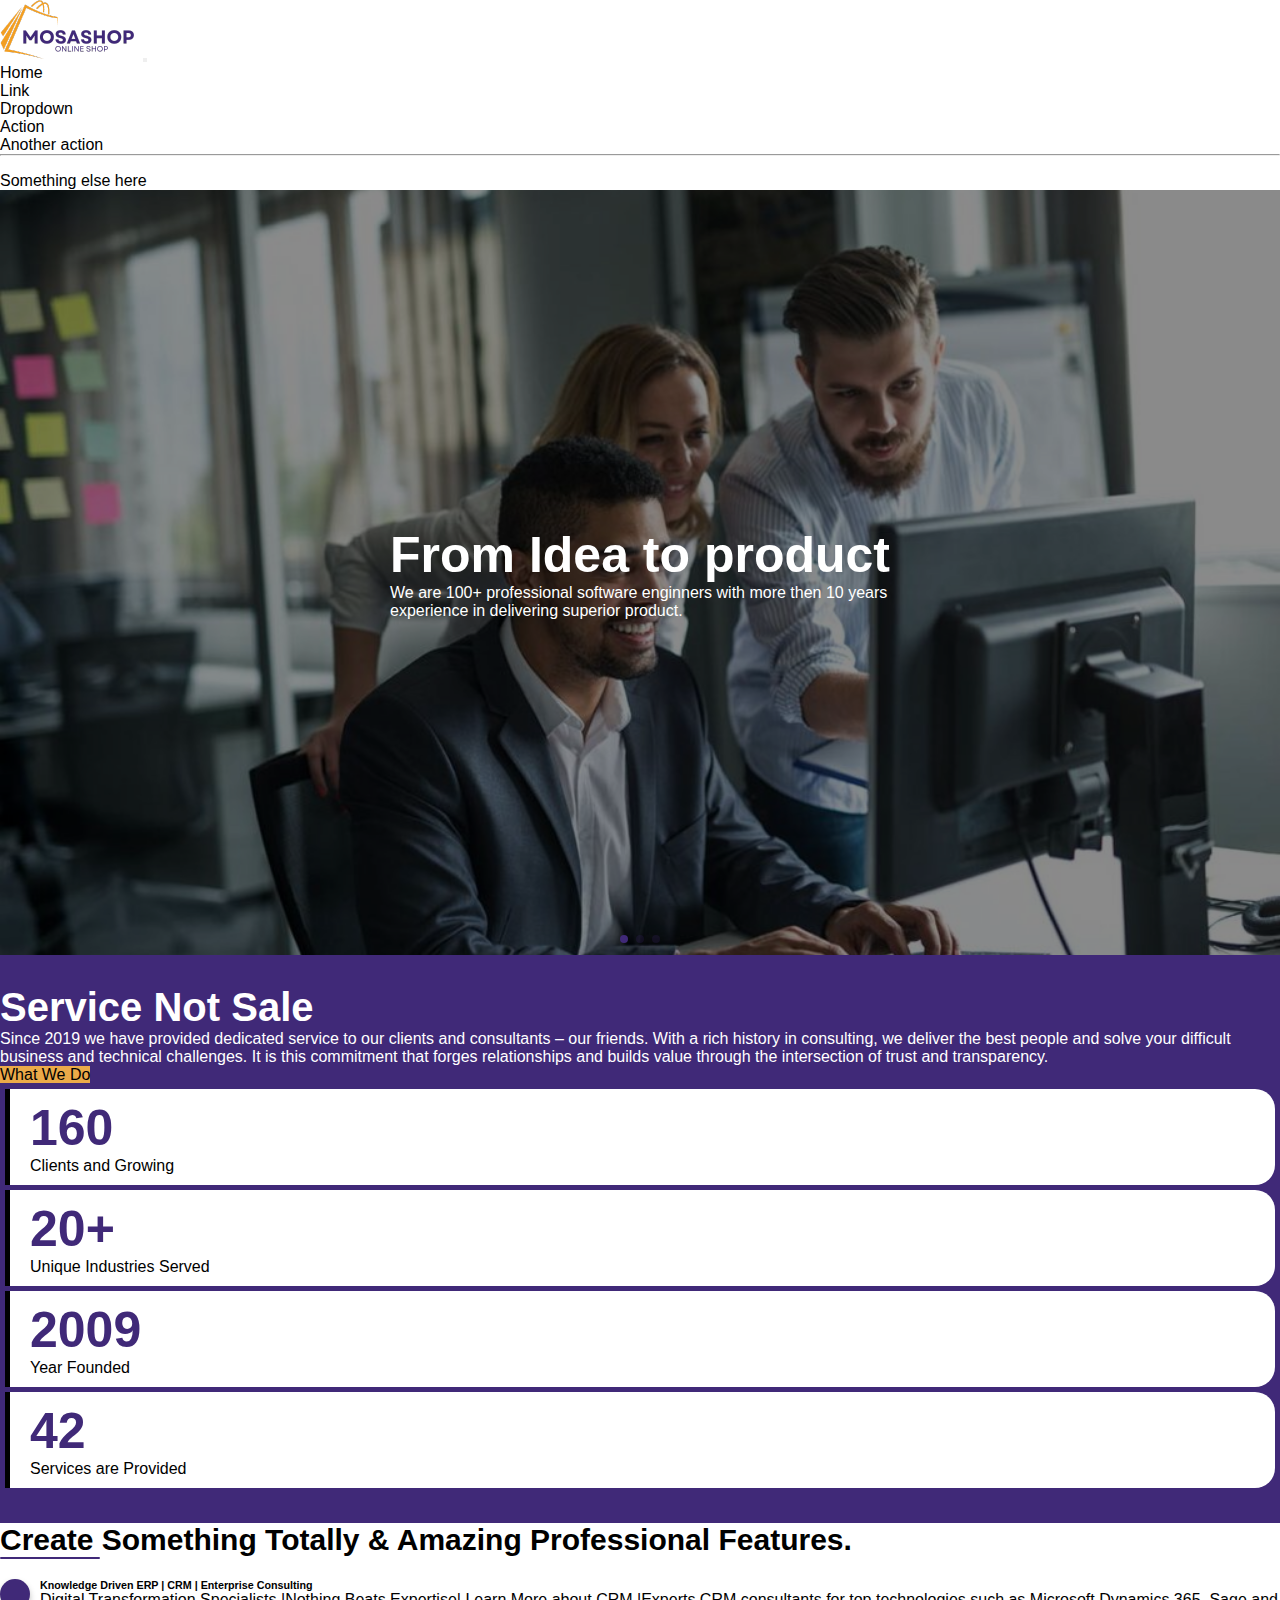
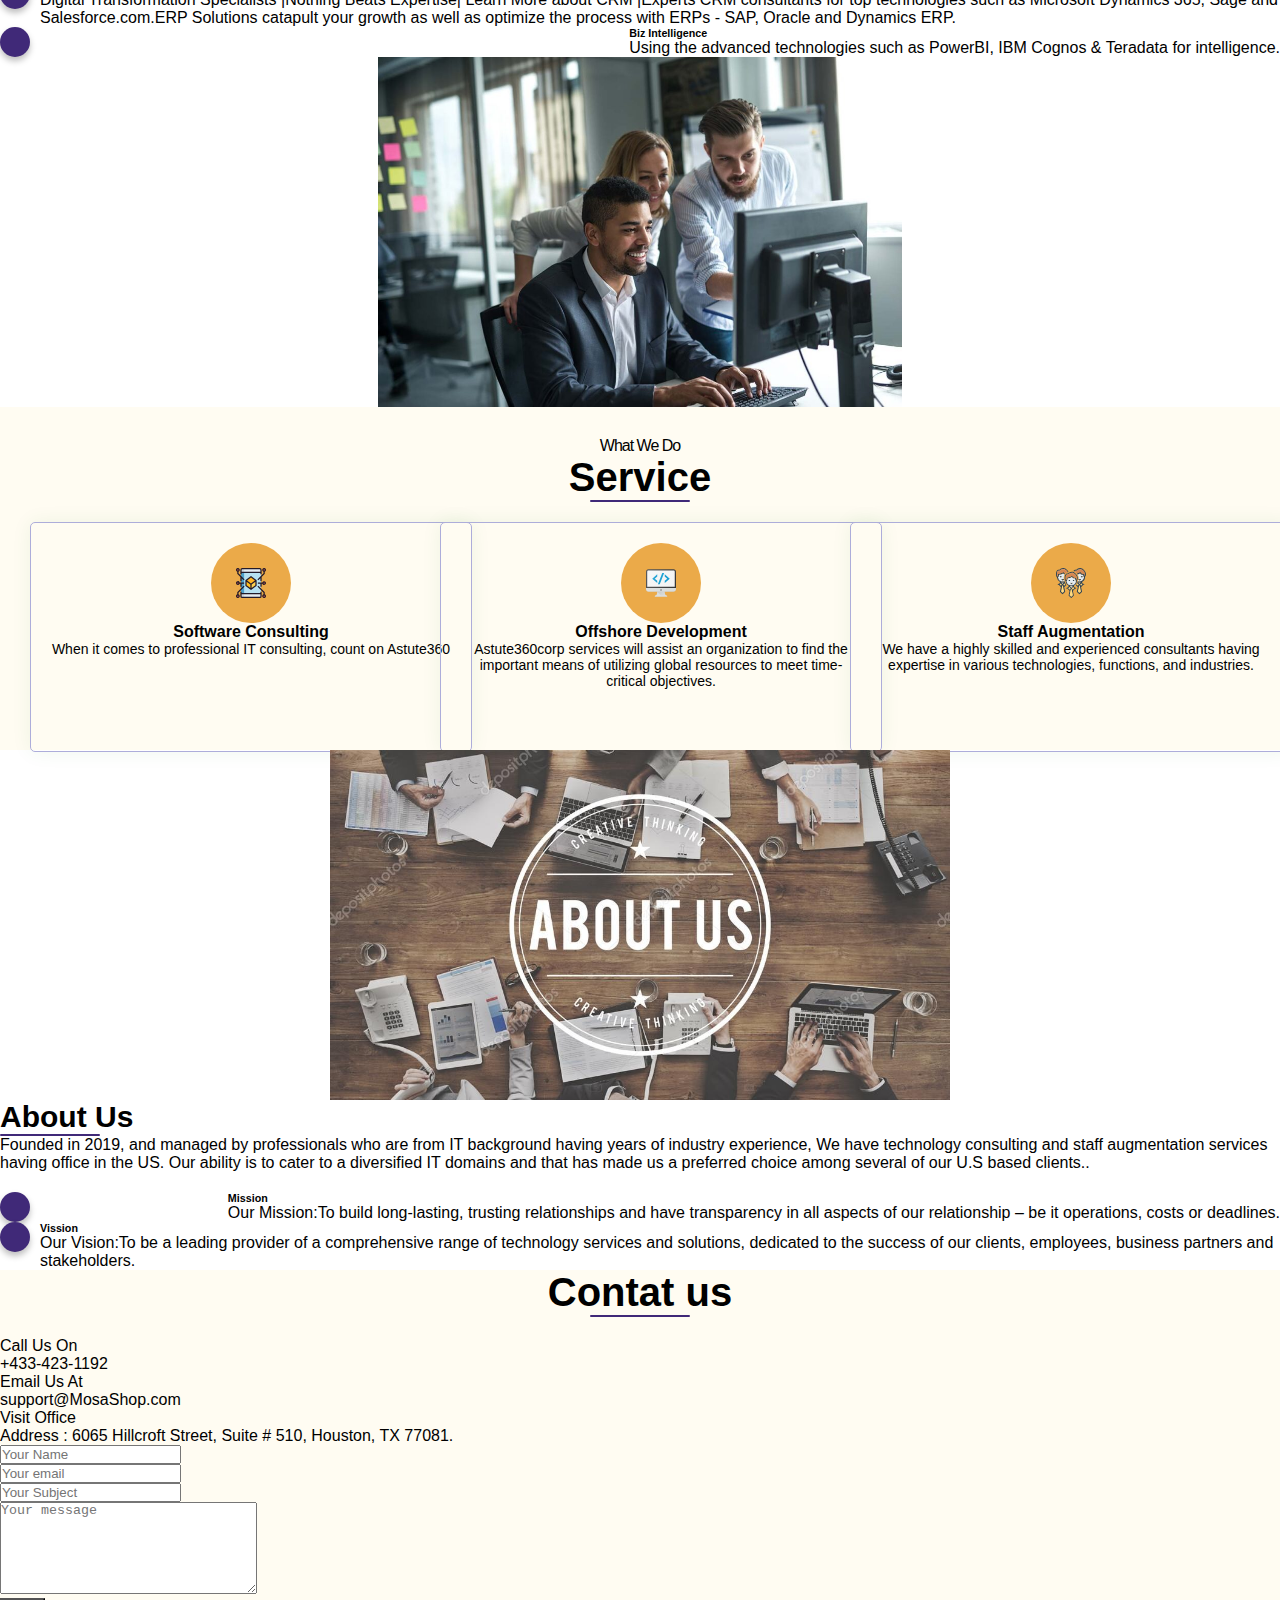
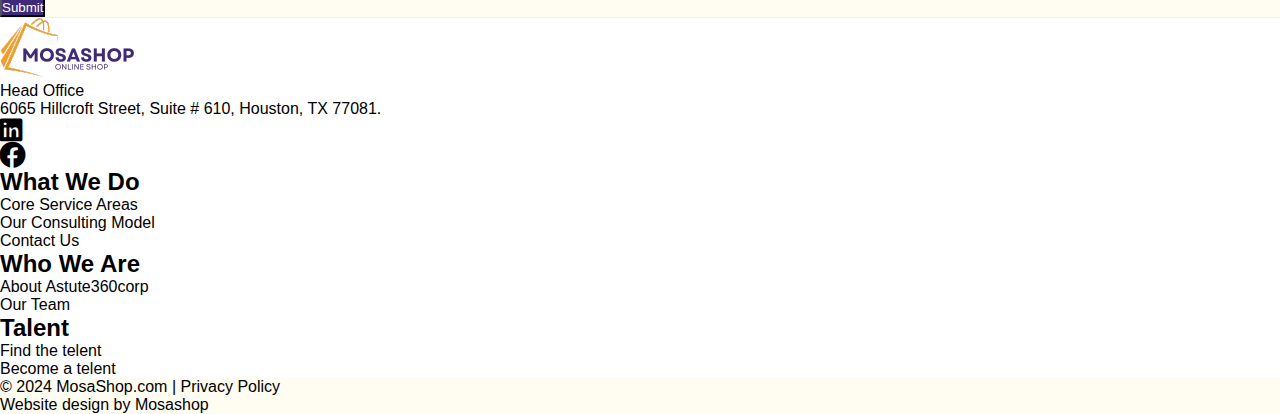
<file: index.html>
<!doctype html>
<html lang="en">

<head>
  <meta charset="utf-8">
  <meta name="viewport" content="width=device-width, initial-scale=1">
  <!-- title  -->
  <title>Bootstrap demo</title>

  <!-- bootstrap 5.3    -->
  <link href="https://cdn.jsdelivr.net/npm/bootstrap@5.3.0/dist/css/bootstrap.min.css" rel="stylesheet"
    integrity="sha384-9ndCyUaIbzAi2FUVXJi0CjmCapSmO7SnpJef0486qhLnuZ2cdeRhO02iuK6FUUVM" crossorigin="anonymous">

  <!-- fontawsome cdn  -->
  <link rel="stylesheet" href="https://cdnjs.cloudflare.com/ajax/libs/font-awesome/6.4.0/css/all.min.css">
  <!-- Link Swiper's CSS -->
  <link rel="stylesheet" href="https://cdn.jsdelivr.net/npm/swiper@11/swiper-bundle.min.css" />

  <!-- style css  -->
  <link rel="stylesheet" href="css/styles.css"> <!--Styles-->

</head>

<body>

  <!-- navbar part start here  -->
  <nav class="navbar navbar-expand-lg bg-body-tertiary">
    <div class="container">
      <a class="navbar-brand" href="index.html">
        <img src="images/logo.png" alt="" class="img-fluid">
      </a>
      <button class="navbar-toggler" type="button" data-bs-toggle="collapse" data-bs-target="#navbarSupportedContent"
        aria-controls="navbarSupportedContent" aria-expanded="false" aria-label="Toggle navigation">
        <span class="navbar-toggler-icon"></span>
      </button>
      <div class="collapse navbar-collapse" id="navbarSupportedContent">
        <ul class="navbar-nav ms-auto mb-2 mb-lg-0">
          <li class="nav-item">
            <a class="nav-link active" aria-current="page" href="#">Home</a>
          </li>
          <li class="nav-item">
            <a class="nav-link" href="#">Link</a>
          </li>
          <li class="nav-item dropdown">
            <a class="nav-link dropdown-toggle" href="#" role="button" data-bs-toggle="dropdown" aria-expanded="false">
              Dropdown
            </a>
            <ul class="dropdown-menu">
              <li><a class="dropdown-item" href="#">Action</a></li>
              <li><a class="dropdown-item" href="#">Another action</a></li>
              <li>
                <hr class="dropdown-divider">
              </li>
              <li><a class="dropdown-item" href="#">Something else here</a></li>
            </ul>
          </li>
        </ul>
      </div>
    </div>
  </nav>
  <!-- navbar part end here  -->

  <!-- slider part start here  -->
  <section class="slider_section">
    <div class="container-fluid">
      <div class="row">
        <div class="col-md-12 px-0">
          <!-- <div class="slider_div"> -->
          <div class="swiper mySwiper">
            <div class="swiper-wrapper">
              <div class="swiper-slide">
                <div class="sliderBox">
                  <img src="images/slider(1).jpg" alt="" class="img-fluid">
                  <div class="container">
                    <div class="row">
                      <div class="col-12">
                        <div>
                          <h1>From Idea to product</h1>
                          <p>We are 100+ professional software enginners with more then 10 years experience in
                            delivering
                            superior product.</p>
                        </div>
                      </div>
                    </div>
                  </div>
                </div>
              </div>
              <div class="swiper-slide">
                <div class="sliderBox">
                  <img src="images/slider(2).jpg" alt="" class="img-fluid">
                  <div class="container">
                    <div class="row">
                      <div class="col-12">
                        <div>
                          <h1>From Idea to product</h1>
                          <p>We are 100+ professional software enginners with more then 10 years experience in
                            delivering
                            superior product.</p>
                        </div>
                      </div>
                    </div>
                  </div>
                </div>
              </div>
              <div class="swiper-slide">
                <div class="sliderBox">
                  <img src="images/slider(3).jpg" alt="" class="img-fluid">
                  <div class="container">
                    <div class="row">
                      <div class="col-12">
                        <div>
                          <h1>From Idea to product</h1>
                          <p>We are 100+ professional software enginners with more then 10 years experience in
                            delivering
                            superior product.</p>
                        </div>
                      </div>
                    </div>
                  </div>
                </div>
              </div>
            </div>
            <div class="swiper-pagination dot_pagi"></div>
          </div>
          <!-- </div> -->
        </div>
      </div>
    </div>
  </section>
  <!-- slider part end here  -->

  <section class="srv_nsale py-5">
    <div class="container">
      <div class="row">
        <div class="col-md-6">
          <div class="svcLpart">
            <h1>Service Not Sale </h1>
            <p class="mb-2">Since 2019 we have provided dedicated service to our clients and consultants – our friends.
              With a rich history in consulting, we deliver the best people and solve your difficult business and
              technical challenges. It is this commitment that forges relationships and builds value through the
              intersection of trust and transparency.</p>
            <a href="#" class="btn_secondary btn mx-0 mt-2">What We Do</a>
          </div>
        </div>
        <div class="col-md-6 my-3">
          <div class="row">
            <div class="col-md-6">
              <div class="count_box">
                <h4 class="counter">160</h4>
                <p>Clients and Growing</p>
              </div>
            </div>
            <div class="col-md-6">
              <div class="count_box">
                <h4><span class="counter">20</span>+</h4>
                <p>Unique Industries Served</p>
              </div>
            </div>
            <div class="col-md-6">
              <div class="count_box">
                <h4 class="counter">2009</h4>
                <p>Year Founded</p>
              </div>
            </div>
            <div class="col-md-6">
              <div class="count_box">
                <h4 class="counter">42</h4>
                <p>Services are Provided</p>
              </div>
            </div>
          </div>
        </div>
      </div>
    </div>
  </section>


  <!-- features part start here  -->
  <section class="features py-5">
    <div class="container">
      <div class="row">
        <div class="col-md-6">
          <div class="content_title">
            <h1>Create Something Totally &amp; Amazing Professional Features.</h1>
            <span></span>
          </div>
          <ul>
            <li>
              <div>
                <span></span>
              </div>
              <div>
                <h6>Knowledge Driven ERP | CRM | Enterprise Consulting</h6>
                <p>Digital Transformation Specialists |Nothing Beats Expertise| Learn More about CRM |Experts CRM
                  consultants for top technologies such as Microsoft Dynamics 365, Sage and Salesforce.com.ERP Solutions
                  catapult your growth as well as optimize the process with ERPs - SAP, Oracle and Dynamics ERP.</p>
              </div>
            </li>
            <li>
              <div>
                <span></span>
              </div>
              <div>
                <h6>Biz Intelligence</h6>
                <p>Using the advanced technologies such as PowerBI, IBM Cognos &amp; Teradata for intelligence.</p>
              </div>
            </li>
          </ul>
        </div>
        <div class="col-md-6">
          <img src="images/slider(1).jpg" class="img-fluid" alt="">
        </div>
      </div>
    </div>
  </section>
  <!-- features part end here  -->

  <!-- service part start here  -->
  <section class="service">
    <div class="container">
      <div class="row">
        <div class="col-md-6 m-auto">
          <div class="stitle">
            <p>What We Do </p>
            <h1>Service</h1>
            <span></span>
          </div>
        </div>
      </div>
      <div class="row">
        <div class="col-md-12">
          <div class="service_container">
            <div class="service_box">
              <a href="single_service.html">
                <div class="simg_box">
                  <img src="images/SoftwareConsult.svg" class="img-fluid" loading="lazy" alt="">
                </div>
                <h6>Software Consulting</h6>
                <p>When it comes to professional IT consulting, count on Astute360</p>
              </a>
            </div>
            <div class="service_box">
              <a href="single_service.html">
                <div class="simg_box">
                  <img src="images/OffshoreDevelopment.svg" class="img-fluid" loading="lazy" alt="">
                </div>
                <h6>Offshore Development</h6>
                <p>Astute360corp services will assist an organization to find the important means of utilizing global
                  resources to meet time-critical objectives.</p>
              </a>
            </div>
            <div class="service_box">
              <a href="single_service.html">
                <div class="simg_box">
                  <img src="images/staffManage.svg" class="img-fluid" loading="lazy" alt="">
                </div>
                <h6>Staff Augmentation</h6>
                <p>We have a highly skilled and experienced consultants having expertise in various technologies,
                  functions, and industries.</p>
            </div>
            </a>

          </div>
        </div>
      </div>
    </div>
  </section>
  <!-- service part end here  -->

  <!-- about section start here  -->
  <section class="features missionVission py-5">
    <div class="container">
      <div class="row">
        <div class="col-md-6">
          <img src="images/about.jpg" class="img-fluid" alt="">
        </div>
        <div class="col-md-6">
          <div class="content_title">
            <h1 class="fw-bold">About Us</h1>
            <span></span>
            <p>Founded in 2019, and managed by professionals who are from IT background having years of industry
              experience, We have technology consulting and staff augmentation services having office in the US. Our
              ability is to cater to a diversified IT domains and that has made us a preferred choice among several of
              our U.S based clients..</p>
            <!-- <span style="height: 2px;"></span> -->
          </div>
          <ul>
            <li>
              <div>
                <span></span>
              </div>
              <div>
                <h6>Mission</h6>
                <p>Our Mission:To build long-lasting, trusting relationships and have transparency in all aspects of our
                  relationship – be it operations, costs or deadlines.</p>
              </div>
            </li>
            <li>
              <div>
                <span></span>
              </div>
              <div>
                <h6>Vission</h6>
                <p>Our Vision:To be a leading provider of a comprehensive range of technology services and solutions,
                  dedicated to the success of our clients, employees, business partners and stakeholders.</p>
              </div>
            </li>
          </ul>
        </div>
      </div>
    </div>
  </section>
  <!-- about section end here  -->

  <!-- contact us part start here  -->
  <section class="contact_us bg_s py-5">
    <div class="container">
      <div class="row">
        <div class="col-md-6 m-auto">
          <div class="stitle text-center">
            <h1>Contat us </h1>
            <span></span>
          </div>
        </div>
      </div>
      <div class="row">
        <div class="col-md-4">
          <div class="mt-2 text-start">
            <p class="fw-bold m-0 ">Call Us On</p>
            <p class="m-0">+433-423-1192</p>
          </div>
          <div class="mt-2 text-start">
            <p class="fw-bold m-0">Email Us At</p>
            <p class="m-0">support@MosaShop.com</p>
          </div>
          <div class="mt-2 text-start">
            <p class="fw-bold m-0">Visit Office</p>
            <p class="m-0">Address : 6065 Hillcroft Street, Suite # 510, Houston, TX 77081.</p>

          </div>
        </div>
        <div class="col-md-8">
          <form action="">
            <div class="row">
              <div class="col-md-6 mb-2">
                <input type="text" placeholder="Your Name" class="py-2 form-control rounded-0">
              </div>
              <div class="col-md-6 mb-2">
                <input type="text" placeholder="Your email" class="py-2 form-control rounded-0">
              </div>
              <div class="col-md-12 mb-2">
                <input type="text" placeholder="Your Subject" class="py-2 form-control rounded-0">
              </div>
              <div class="col-md-12 mb-2">
                <textarea name="" id="" cols="30" rows="6" class="form-control rounded-0"
                  placeholder="Your message"></textarea>
              </div>
              <div class="col-md-12">
                <button class="btn_primary btn text-center m-auto">Submit</button>
              </div>
            </div>

          </form>
        </div>
      </div>
    </div>
  </section>
  <!-- contact us part end here  -->

  <!-- footer links  -->
  <section class="footer_top py-5">
    <div class="container">
      <div class="row">
        <div class="col-md-3 text-center">
          <a href="javascript:" style="text-decoration: none;"><img src="images/logo.png" class="img-fluid"
              style="max-width: 200px;" alt=""></a>
          <p class="fw-bold mb-0">Head Office </p>
          <a href="#" style="list-style: none;text-decoration: none;">6065 Hillcroft Street, Suite # 610, Houston, TX
            77081.</a>
          <ul class="d-flex justify-content-center mt-2 align-items-center" style="list-style: none; padding: 0;">
            <li class="me-2"><a href="#"><i class="fa-solid fa-brands fa-linkedin"></i></a></li>
            <li class="me-2"><a href="#"><i class="fa-solid fa-brands fa-facebook"></i></a></li>
          </ul>
        </div>
        <div class="col-md-3 tab_hide">
          <div class="qcLink">
            <h2>What We Do</h2>
            <ul>
              <li><a href="wedo.html#core">Core Service Areas</a></li>
              <li><a href="wedo.html#consult_model">Our Consulting Model</a></li>
              <li><a href="contact.html">Contact Us </a></li>
            </ul>
          </div>
        </div>
        <div class="col-md-3 tab_hide">
          <div class="qcLink">
            <h2>Who We Are </h2>
            <ul>
              <li><a href="talent.html#why">About Astute360corp</a></li>
              <li><a href="team.html">Our Team</a></li>
            </ul>
          </div>
        </div>
        <div class="col-md-3 tab_hide">
          <div class="qcLink">
            <h2>Talent</h2>
            <ul>
              <li><a href="findtalent.html">Find the telent</a></li>
              <li><a href="becometalent.html">Become a telent</a></li>
            </ul>
          </div>
        </div>
      </div>
    </div>
  </section>

  <!-- footer part start here  -->
  <footer class="bg_s py-4">
    <div class="container">
      <div class="row">
        <div class="col-md-12">
          <div class="d-flex justify-content-between">
            <p class="text-center">© 2024 MosaShop.com | <a href="#">Privacy Policy</a>
            </p>
            <p>Website design by Mosashop</p>
          </div>
        </div>
      </div>
    </div>
  </footer>



  <script src="https://code.jquery.com/jquery-3.7.1.js" integrity="sha256-eKhayi8LEQwp4NKxN+CfCh+3qOVUtJn3QNZ0TciWLP4="
    crossorigin="anonymous"></script> <!--Jquery Cdn-->
  <script src="https://cdn.jsdelivr.net/npm/bootstrap@5.3.0/dist/js/bootstrap.bundle.min.js"
    integrity="sha384-geWF76RCwLtnZ8qwWowPQNguL3RmwHVBC9FhGdlKrxdiJJigb/j/68SIy3Te4Bkz"
    crossorigin="anonymous"></script> <!--Bootstrap-->

  <!-- Swiper JS -->
  <script src="https://cdn.jsdelivr.net/npm/swiper@11/swiper-bundle.min.js"></script>

  <!-- Initialize Swiper -->
  <script>
    var swiper = new Swiper(".mySwiper", {
      loop: true,
      effect: "fade",
      autoplay: {
        delay: 3000,
        disableOnInteraction: false,
      },
      pagination: {
        el: ".dot_pagi",
      },
    });
  </script>
</body>

</html>
</file>
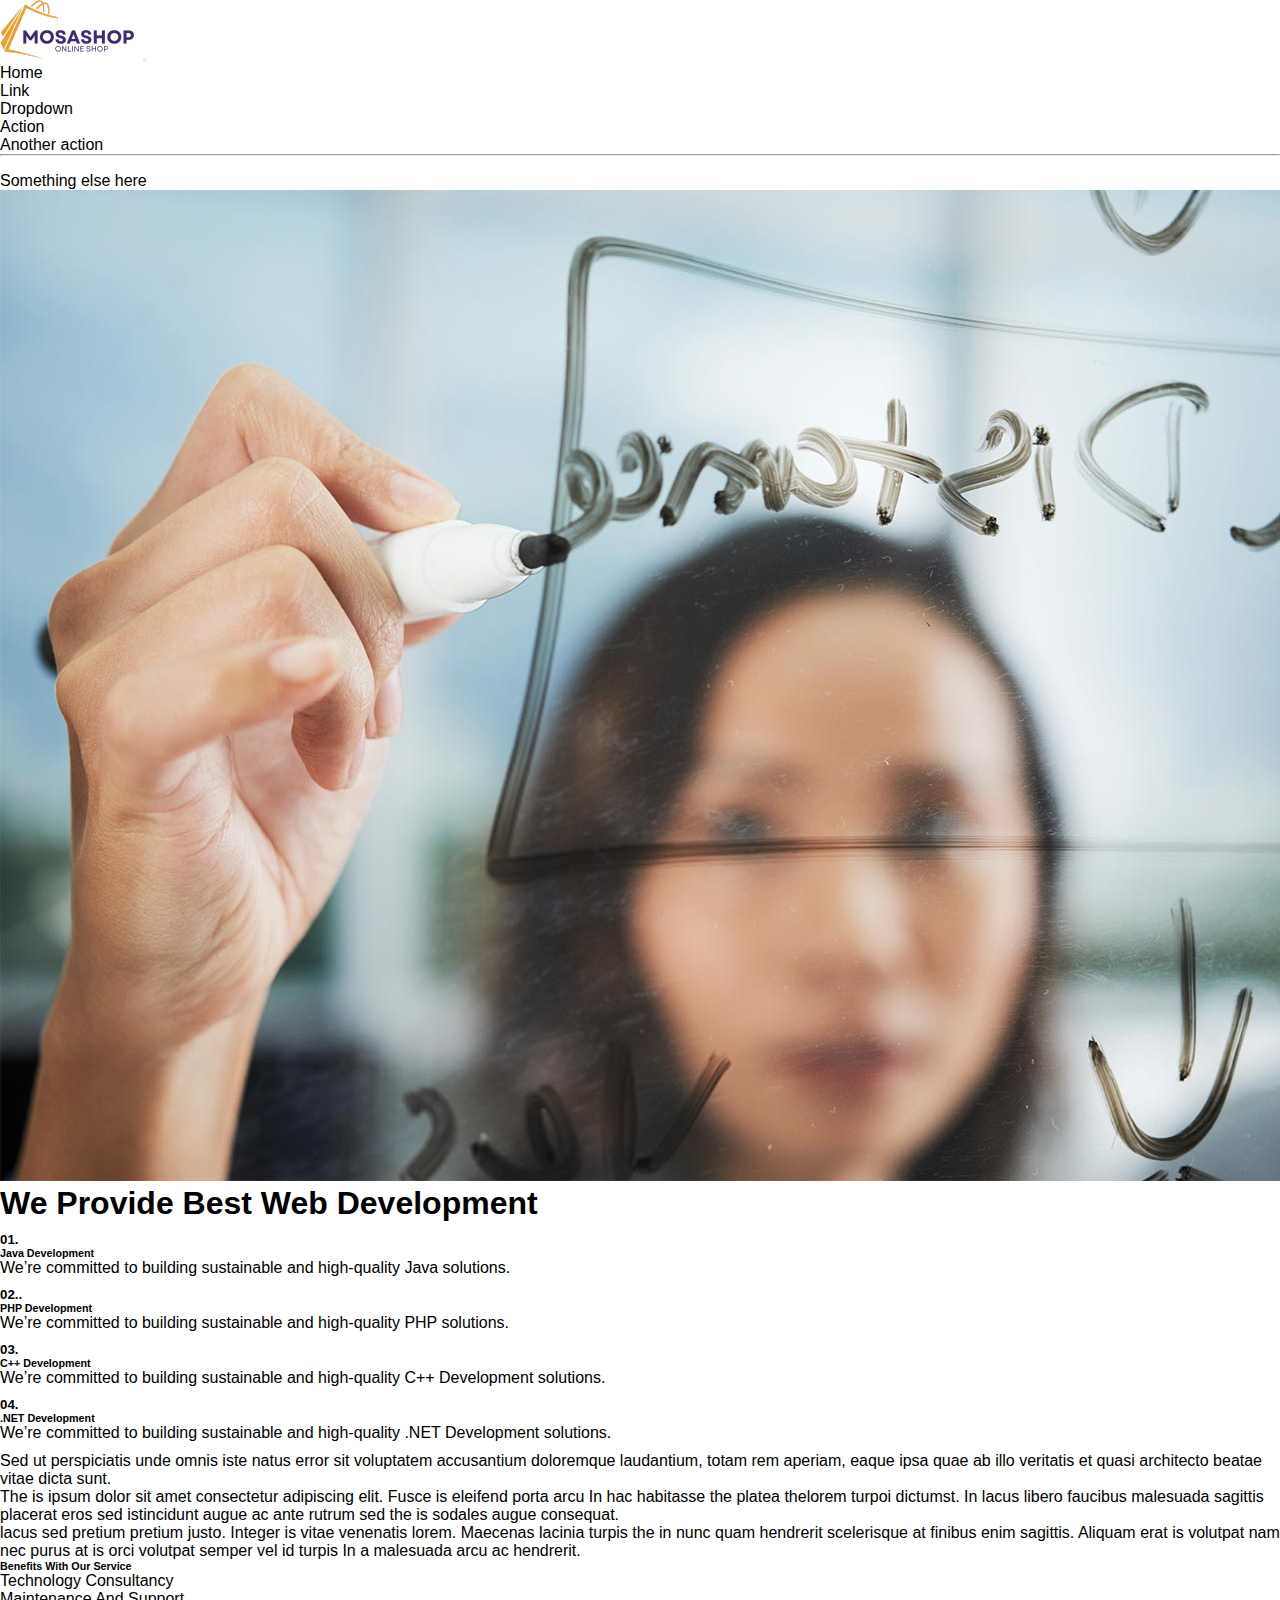
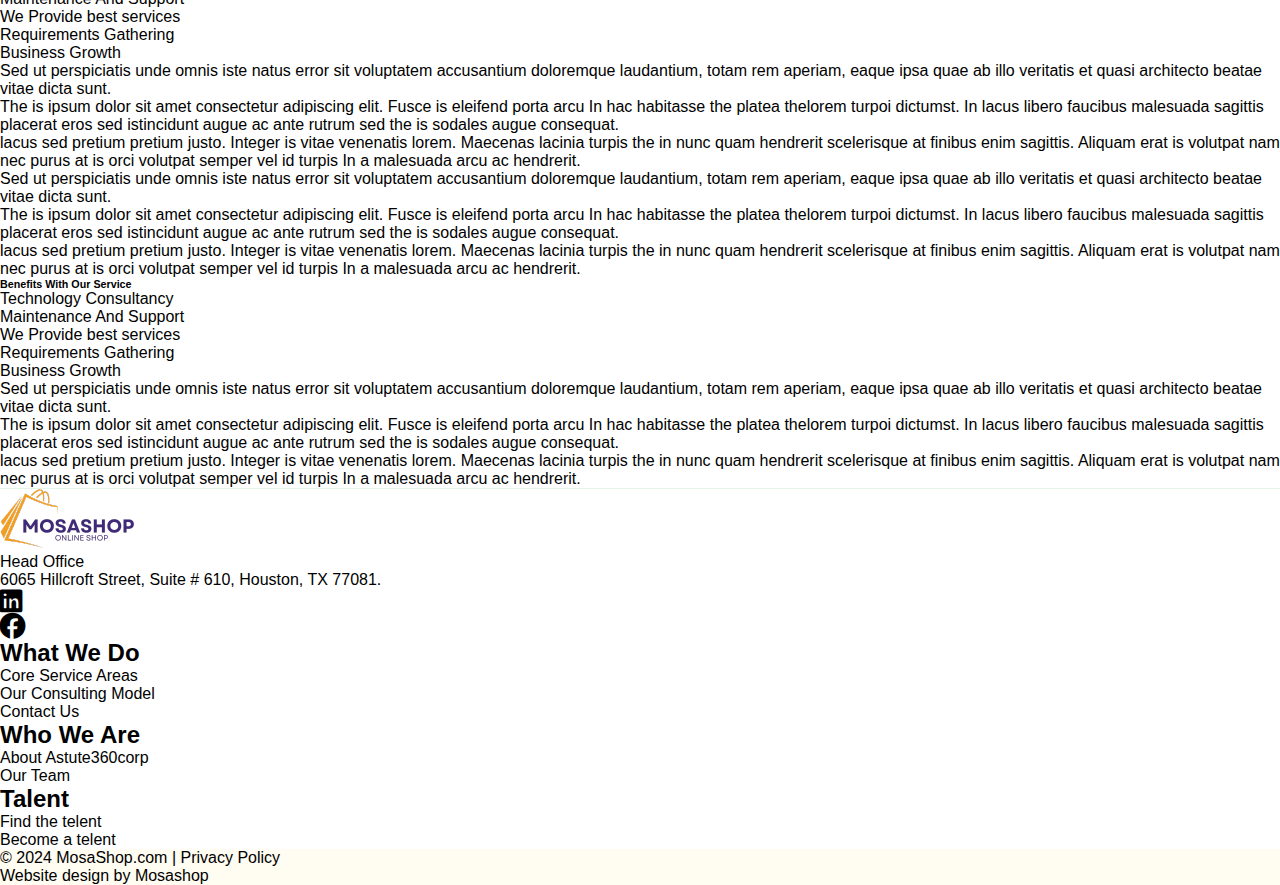
<file: single_service.html>
<!doctype html>
<html lang="en">

<head>
  <meta charset="utf-8">
  <meta name="viewport" content="width=device-width, initial-scale=1">
  <!-- title  -->
  <title>Bootstrap demo</title>

  <!-- bootstrap 5.3    -->
  <link href="https://cdn.jsdelivr.net/npm/bootstrap@5.3.0/dist/css/bootstrap.min.css" rel="stylesheet"
    integrity="sha384-9ndCyUaIbzAi2FUVXJi0CjmCapSmO7SnpJef0486qhLnuZ2cdeRhO02iuK6FUUVM" crossorigin="anonymous">

  <!-- fontawsome cdn  -->
  <link rel="stylesheet" href="https://cdnjs.cloudflare.com/ajax/libs/font-awesome/6.4.0/css/all.min.css">
  <!-- Link Swiper's CSS -->
  <link rel="stylesheet" href="https://cdn.jsdelivr.net/npm/swiper@11/swiper-bundle.min.css" />

  <!-- style css  -->
  <link rel="stylesheet" href="css/styles.css"> <!--Styles-->

</head>

<body>

  <!-- navbar part start here  -->
  <nav class="navbar navbar-expand-lg bg-body-tertiary">
    <div class="container">
      <a class="navbar-brand" href="index.html">
        <img src="images/logo.png" alt="" class="img-fluid">
      </a>
      <button class="navbar-toggler" type="button" data-bs-toggle="collapse" data-bs-target="#navbarSupportedContent"
        aria-controls="navbarSupportedContent" aria-expanded="false" aria-label="Toggle navigation">
        <span class="navbar-toggler-icon"></span>
      </button>
      <div class="collapse navbar-collapse" id="navbarSupportedContent">
        <ul class="navbar-nav ms-auto mb-2 mb-lg-0">
          <li class="nav-item">
            <a class="nav-link active" aria-current="page" href="#">Home</a>
          </li>
          <li class="nav-item">
            <a class="nav-link" href="#">Link</a>
          </li>
          <li class="nav-item dropdown">
            <a class="nav-link dropdown-toggle" href="#" role="button" data-bs-toggle="dropdown" aria-expanded="false">
              Dropdown
            </a>
            <ul class="dropdown-menu">
              <li><a class="dropdown-item" href="#">Action</a></li>
              <li><a class="dropdown-item" href="#">Another action</a></li>
              <li>
                <hr class="dropdown-divider">
              </li>
              <li><a class="dropdown-item" href="#">Something else here</a></li>
            </ul>
          </li>
        </ul>
      </div>
    </div>
  </nav>
  <!-- navbar part end here  -->

  <section class="main_content py-5">
    <div class="container">
      <div class="row my-3">
        <div class="col-md-6">
          <img src="images/slider(3).jpg" alt="" class="img-fluid service_image">
        </div>
        <div class="col-md-6">
          <div class="service_top_right">
            <h1>We Provide Best
              Web Development</h1>
            <div class="row">
              <div class="col-md-6">
                <div class="content_container">
                  <h5> 01.</h5>
                  <h6>Java Development</h6>
                  <p>We’re committed to building sustainable and high-quality Java solutions.</p>
                </div>
              </div>
              <div class="col-md-6">
                <div class="content_container">
                  <h5> 02..</h5>
                  <h6>PHP Development</h6>
                  <p>We’re committed to building sustainable and high-quality PHP solutions.</p>
                </div>
              </div>
              <div class="col-md-6">
                <div class="content_container">
                  <h5> 03.</h5>
                  <h6>C++ Development</h6>
                  <p>We’re committed to building sustainable and high-quality C++ Development solutions.</p>
                </div>
              </div>
              <div class="col-md-6">
                <div class="content_container">
                  <h5> 04.</h5>
                  <h6>.NET Development</h6>
                  <p>We’re committed to building sustainable and high-quality .NET Development solutions.</p>
                </div>
              </div>
            </div>

          </div>
        </div>
      </div>
      <div class="row">
        <div class="col-md-6">
          <div class="service_content">
            <p>Sed ut perspiciatis unde omnis iste natus error sit voluptatem accusantium doloremque laudantium, totam
              rem aperiam, eaque ipsa quae ab illo veritatis et quasi architecto beatae vitae dicta sunt.</p>
            <p>The is ipsum dolor sit amet consectetur adipiscing elit. Fusce is eleifend porta arcu In hac habitasse
              the platea thelorem turpoi dictumst. In lacus libero faucibus malesuada sagittis placerat eros sed
              istincidunt augue ac ante rutrum sed the is sodales augue consequat.</p>

            <p>lacus sed pretium pretium justo. Integer is vitae venenatis lorem. Maecenas lacinia turpis the in nunc
              quam hendrerit scelerisque at finibus enim sagittis. Aliquam erat is volutpat nam nec purus at is orci
              volutpat semper vel id turpis In a malesuada arcu ac hendrerit.</p>
            <h6>Benefits With Our Service
            </h6>
            <ul>
              <li>Technology Consultancy</li>
              <li>Maintenance And Support</li>
              <li>We Provide best services</li>
              <li>Requirements Gathering</li>
              <li> Business Growth</li>
            </ul>
            <p>Sed ut perspiciatis unde omnis iste natus error sit voluptatem accusantium doloremque laudantium, totam
              rem aperiam, eaque ipsa quae ab illo veritatis et quasi architecto beatae vitae dicta sunt.</p>
            <p>The is ipsum dolor sit amet consectetur adipiscing elit. Fusce is eleifend porta arcu In hac habitasse
              the platea thelorem turpoi dictumst. In lacus libero faucibus malesuada sagittis placerat eros sed
              istincidunt augue ac ante rutrum sed the is sodales augue consequat.</p>

            <p>lacus sed pretium pretium justo. Integer is vitae venenatis lorem. Maecenas lacinia turpis the in nunc
              quam hendrerit scelerisque at finibus enim sagittis. Aliquam erat is volutpat nam nec purus at is orci
              volutpat semper vel id turpis In a malesuada arcu ac hendrerit.</p>
          </div>
        </div>
        <div class="col-md-6">
          <div class="service_content">
            <p>Sed ut perspiciatis unde omnis iste natus error sit voluptatem accusantium doloremque laudantium, totam
              rem aperiam, eaque ipsa quae ab illo veritatis et quasi architecto beatae vitae dicta sunt.</p>
            <p>The is ipsum dolor sit amet consectetur adipiscing elit. Fusce is eleifend porta arcu In hac habitasse
              the platea thelorem turpoi dictumst. In lacus libero faucibus malesuada sagittis placerat eros sed
              istincidunt augue ac ante rutrum sed the is sodales augue consequat.</p>

            <p>lacus sed pretium pretium justo. Integer is vitae venenatis lorem. Maecenas lacinia turpis the in nunc
              quam hendrerit scelerisque at finibus enim sagittis. Aliquam erat is volutpat nam nec purus at is orci
              volutpat semper vel id turpis In a malesuada arcu ac hendrerit.</p>
            <h6>Benefits With Our Service
            </h6>
            <ul>
              <li>Technology Consultancy</li>
              <li>Maintenance And Support</li>
              <li>We Provide best services</li>
              <li>Requirements Gathering</li>
              <li> Business Growth</li>
            </ul>
            <p>Sed ut perspiciatis unde omnis iste natus error sit voluptatem accusantium doloremque laudantium, totam
              rem aperiam, eaque ipsa quae ab illo veritatis et quasi architecto beatae vitae dicta sunt.</p>
            <p>The is ipsum dolor sit amet consectetur adipiscing elit. Fusce is eleifend porta arcu In hac habitasse
              the platea thelorem turpoi dictumst. In lacus libero faucibus malesuada sagittis placerat eros sed
              istincidunt augue ac ante rutrum sed the is sodales augue consequat.</p>

            <p>lacus sed pretium pretium justo. Integer is vitae venenatis lorem. Maecenas lacinia turpis the in nunc
              quam hendrerit scelerisque at finibus enim sagittis. Aliquam erat is volutpat nam nec purus at is orci
              volutpat semper vel id turpis In a malesuada arcu ac hendrerit.</p>
          </div>
        </div>
      </div>
    </div>
  </section>


  <!-- footer links  -->
  <section class="footer_top py-5">
    <div class="container">
      <div class="row">
        <div class="col-md-3 text-center">
          <a href="javascript:" style="text-decoration: none;"><img src="images/logo.png" class="img-fluid"
              style="max-width: 200px;" alt=""></a>
          <p class="fw-bold mb-0">Head Office </p>
          <a href="#" style="list-style: none;text-decoration: none;">6065 Hillcroft Street, Suite # 610, Houston, TX
            77081.</a>
          <ul class="d-flex justify-content-center mt-2 align-items-center" style="list-style: none; padding: 0;">
            <li class="me-2"><a href="#"><i class="fa-solid fa-brands fa-linkedin"></i></a></li>
            <li class="me-2"><a href="#"><i class="fa-solid fa-brands fa-facebook"></i></a></li>
          </ul>
        </div>
        <div class="col-md-3 tab_hide">
          <div class="qcLink">
            <h2>What We Do</h2>
            <ul>
              <li><a href="wedo.html#core">Core Service Areas</a></li>
              <li><a href="wedo.html#consult_model">Our Consulting Model</a></li>
              <li><a href="contact.html">Contact Us </a></li>
            </ul>
          </div>
        </div>
        <div class="col-md-3 tab_hide">
          <div class="qcLink">
            <h2>Who We Are </h2>
            <ul>
              <li><a href="talent.html#why">About Astute360corp</a></li>
              <li><a href="team.html">Our Team</a></li>
            </ul>
          </div>
        </div>
        <div class="col-md-3 tab_hide">
          <div class="qcLink">
            <h2>Talent</h2>
            <ul>
              <li><a href="findtalent.html">Find the telent</a></li>
              <li><a href="becometalent.html">Become a telent</a></li>
            </ul>
          </div>
        </div>
      </div>
    </div>
  </section>

  <!-- footer part start here  -->
  <footer class="bg_s py-4">
    <div class="container">
      <div class="row">
        <div class="col-md-12">
          <div class="d-flex justify-content-between">
            <p class="text-center">© 2024 MosaShop.com | <a href="#">Privacy Policy</a>
            </p>
            <p>Website design by Mosashop</p>
          </div>
        </div>
      </div>
    </div>
  </footer>



  <script src="https://code.jquery.com/jquery-3.7.1.js" integrity="sha256-eKhayi8LEQwp4NKxN+CfCh+3qOVUtJn3QNZ0TciWLP4="
    crossorigin="anonymous"></script> <!--Jquery Cdn-->
  <script src="https://cdn.jsdelivr.net/npm/bootstrap@5.3.0/dist/js/bootstrap.bundle.min.js"
    integrity="sha384-geWF76RCwLtnZ8qwWowPQNguL3RmwHVBC9FhGdlKrxdiJJigb/j/68SIy3Te4Bkz"
    crossorigin="anonymous"></script> <!--Bootstrap-->

  <!-- Swiper JS -->
  <script src="https://cdn.jsdelivr.net/npm/swiper@11/swiper-bundle.min.js"></script>

  <!-- Initialize Swiper -->
  <script>
    var swiper = new Swiper(".mySwiper", {
      loop: true,
      pagination: {
        el: ".dot_pagi",
      },
    });
  </script>
</body>

</html>
</file>
<file: css/styles.css>
@import "https://fonts.googleapis.com/css2?family=Merriweather+Sans:ital,wght@0,300;0,400;0,500;0,600;0,700;0,800;1,300&amp;display=swap";

body {
    font-family: merriweather, sans-serif;
}

* {
    margin: 0;
    padding: 0;
}

:root {
    --primaryColor: #402978;
    --secondaryColor: #ebaa49;
}

/* slider section start here  */
.slider_section {}

.sliderBox {

    height: 85vh;

    position: relative;

    display: flex;

    justify-content: center;

    align-items: center;

    z-index: 0;
}

.sliderBox img {
    height: 100%;
    width: 100%;
    object-fit: cover;
    z-index: 0;
    position: absolute;
    z-index: -1;
}

.sliderBox::after {
    content: '';
    position: absolute;
    height: 100%;
    width: 100%;
    left: 0;
    top: 0;
    background: #00000075;
    z-index: -1;
}

.dot_pagi span {
    background-color: var(--primaryColor);
}

/* slider section end here  */


/* service not for sale part start here  */
.srv_nsale {

    padding: 30px 0px;

    background: var(--primaryColor);

    /* background-image: linear-gradient(45deg, #02944542, var(--secondaryColor)); */
}

.svcLpart h1 {

    font-size: 40px;

    font-weight: 600;

    color: #fff;
}

.svcLpart p {

    color: #fff;
}

.count_box {

    background: #fff;

    padding: 10px 20px;

    margin: 5px;

    border-left: 5px solid black;

    border-top-right-radius: 20px;

    border-bottom-right-radius: 20px;

    /* width: fit-content; */
}

.count_box h4 {

    font-weight: 800;

    color: var(--primaryColor);

    margin-bottom: 0px;

    font-size: 50px;
}

.count_box p {

    margin: 0;
}

/* service not for sale part end here   */

/* features part start here  */
.features {}

.content_title {}

.content_title h1 {

    font-size: 30px;

    font-weight: 600;
}

.content_title span {

    display: block;

    height: 2px !important;

    width: 100px !important;

    left: 0;

    background: var(--primaryColor) !important;

    border-radius: 10px !important;

    box-shadow: none !important;
}

.features ul {

    padding: 0;

    margin-top: 20px;
}

.features ul li {

    display: flex;

    justify-content: space-between;
}

.features ul li h6 {

    font-weight: 700;
}

.features ul li p {}

.features span {
    display: block;
    height: 30px;
    width: 30px;
    background: var(--primaryColor);
    border-radius: 50%;
    box-shadow: 0px 4px 6px #00000042;
    margin-right: 10px;
}

.features img {
    max-height: 350px;
    margin: auto;
    display: flex;
}

/* features part end here  */

/* service part start here  */
.service {
    background: #ffc1070d;
    padding: 30px;
}

.stitle {
    text-align: center;
    margin-bottom: 20px;
}

.stitle h1 {
    font-size: 40px;
    font-weight: 700;
}

.stitle span {
    display: block;
    height: 2px;
    width: 100px;
    background: var(--primaryColor);
    margin: auto;
    border-radius: 10px;
}

.stitle p {
    margin: 0;
    letter-spacing: -1px;
}

.service_box {
    text-align: center;
    border: 1px solid #adadda;
    height: 100%;
    text-align: center;
    margin: auto;
    padding: 20px;
    border-radius: 5px;
    box-shadow: 0 0 20px #00800012;
    width: 100%;
    height: 100%;
}

.service_box .simg_box {
    width: 60px;
    height: 60px;
    background: var(--secondaryColor);
    border-radius: 50%;
    padding: 10px;
    margin-bottom: 10px;
    display: flex;
    justify-content: center;
    align-items: center;
    margin: auto;
}

.service_box .simg_box img {
    width: 30px;
}

.service_box h6 {
    font-size: 16px;
    font-weight: 800;
}

.service_box p {
    font-size: 14px;
}

.service_container {
    display: grid;
    grid-template-columns: repeat(3, 3fr);
    gap: 10px;
}

@media(max-width: 768px) {
    .service_container {
        grid-template-columns: repeat(1, 3fr);
    }
}

/* service part end here  */

/* how it is work part start here  */
.how_work {

    padding: 30px 0px;
}

.step_container {
    padding: 20px;
    padding-top: 0px;
}

.wStep {

    /* border: 1px solid #0080007a; */

    padding: 20px 0px;

    border-radius: 10px;

    text-align: center;

    /* position: relative; */

    display: flex;

    justify-content: start;

    align-items: center;
}

.wStep span {

    font-size: 50px;

    position: absolute;

    left: -28px;

    top: 0px;

    z-index: -1;

    opacity: 0.4;

    color: #008000;

    font-weight: 700;

    font-size: 64px;
}

.wStep img {
    width: 60px;
}

.wStep p {

    margin: 10px 0px;

    max-width: 250px;

    text-align: start;
}

.stpImg {

    position: relative;

    width: fit-content;

    margin: 10px 20px;

    padding: 10px;

    border-radius: 50px;

    box-shadow: 0 0 10px #0000ff1f;
}

.impImage {

    height: 100%;
}

.impImage img {

    height: 100%;

    object-fit: contain;
}

.service_box a {
    text-decoration: none;
    color: #000;
}

.bg_s {
    background-color: #ffc1070d;
}


.footer_top {
    border-top: 1px solid #19a2481f;
}

.footer_top ul {}

.footer_top ul li {}

.footer_top ul li a {}

.footer_top ul li a i {
    font-size: 25px;
}

@media(max-width: 992px) {
    .team_member {
        grid-template-columns: repeat(5, 12fr);
    }
}

@media(max-width: 820px) {
    .team_member {
        grid-template-columns: repeat(3, 12fr);
    }
}

@media(max-width: 768px) {
    .team_member {
        grid-template-columns: repeat(2, 12fr);
    }
}

@media(max-width: 426px) {
    .team_member {
        grid-template-columns: repeat(1, 12fr);
    }
}

.bg_black {
    background-color: #100f0f;
}

.qcLink ul li {}

.qcLink ul {

    list-style: none;

    padding: 0;
}

.qcLink ul li a {

    text-decoration: none;
}

a {
    color: #000;
    transition: .4s all ease-in-out;
    text-decoration: none;
}

p {
    margin: 0;
}

a:hover {
    color: var(--primaryColor);
}

.tab_hide {
    display: block;
}

.nav_show {
    display: none;
}

.nav_hide {
    display: block;
}

@media(max-width: 992px) {
    .nav_show {
        display: block;
    }

    .nav_hide {
        display: none;
    }
}

@media(max-width: 768px) {
    .tab_hide {
        display: none;
    }

}

.btn_primary {
    background-color: var(--primaryColor);
    color: #fff;
}

.btn_primary:hover {
    background-color: var(--secondaryColor);
}

.btn_secondary {
    background-color: var(--secondaryColor);
}

.btn_secondary:hover {
    background-color: #adadad;
}

.content_container {
    margin: 10px 0px;
}


/* team page end here  */

.sliderBox {}

.sliderBox h1 {

    color: #fff;

    font-weight: 800;

    font-size: 50px;
}

.sliderBox p {

    color: #fff;

    max-width: 500px;
}
</file>
